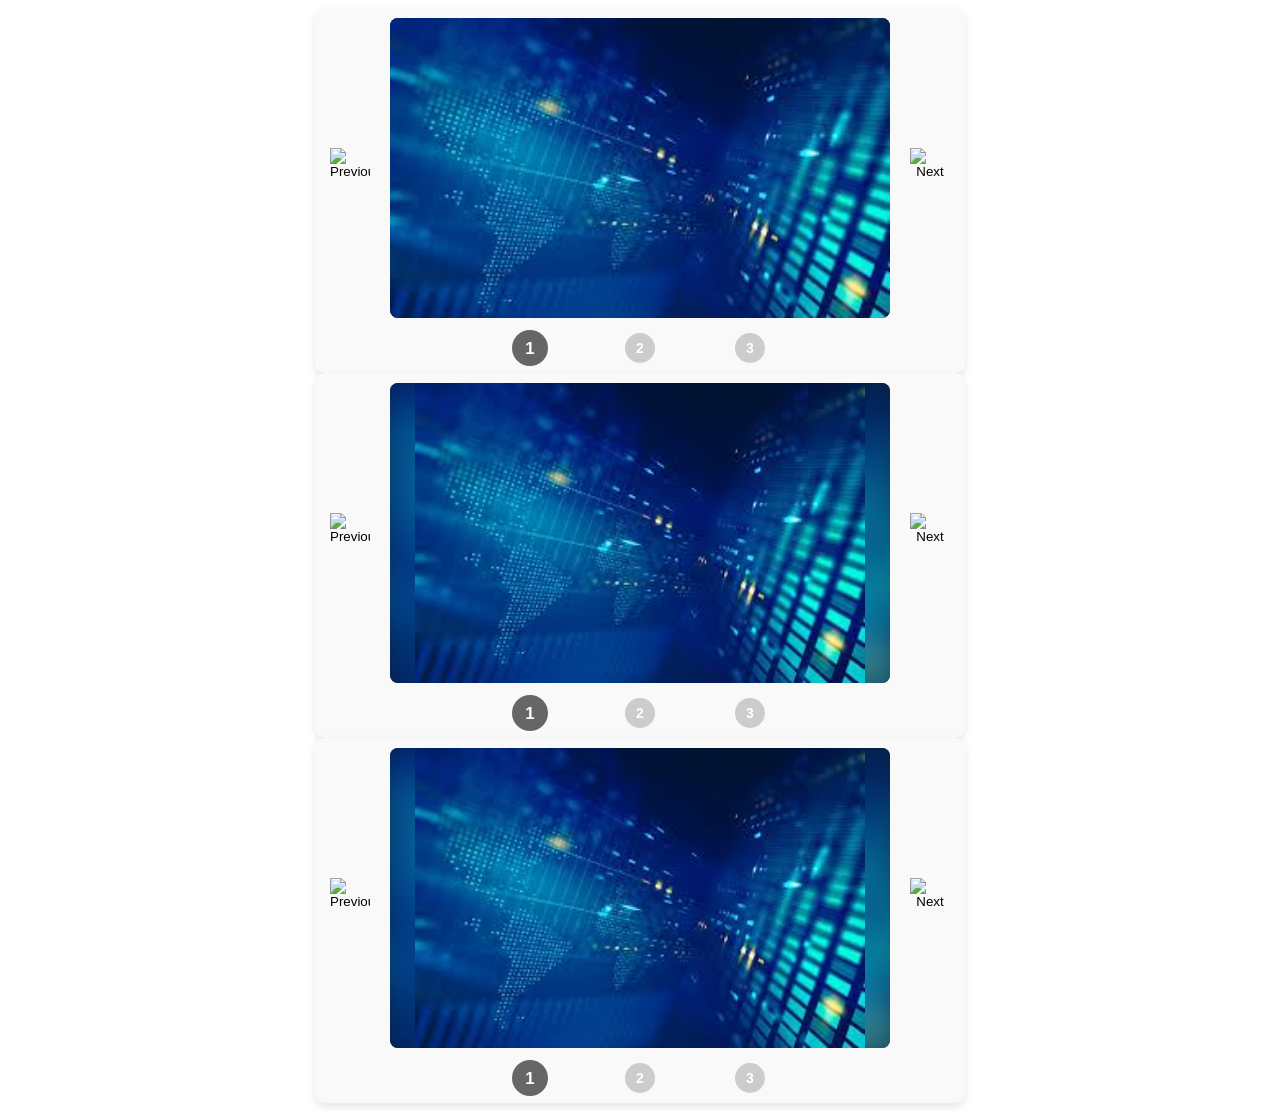
<file: carousel component/Carousel.html>
<!DOCTYPE html>
<html lang="en">
<head>
    <meta charset="UTF-8">
    <meta name="viewport" content="width=device-width, initial-scale=1.0">
    <title>My Carousel</title>
    <script src="./Carousel.js" defer></script>

</head>
<body>
    <image-carousel auto-scroll="false" stretch="true">
        <img src="./img/img1.jpeg" alt="Image 1">
        <img src="./img/img1.jpeg" alt="Image 1">
        <img src="./img/img2.jpg" alt="Image 2">
        <img src="./img/img3.jpeg" alt="Image 3">
        <img src="./img/img4.jpg" alt="Image 4">
        <img src="./img/img6.png" alt="Image 6">
        <img src="./img/img1.jpeg" alt="Image 1">
        <img src="./img/img1.jpeg" alt="Image 1">
        <img src="./img/img2.jpg" alt="Image 2">
        <img src="./img/img3.jpeg" alt="Image 3">
        <img src="./img/img4.jpg" alt="Image 4">
        <img src="./img/img6.png" alt="Image 6">
        <img src="./img/img1.jpeg" alt="Image 1">
        <img src="./img/img1.jpeg" alt="Image 1">
        <img src="./img/img2.jpg" alt="Image 2">
        <img src="./img/img3.jpeg" alt="Image 3">
        <img src="./img/img4.jpg" alt="Image 4">
        <img src="./img/img6.png" alt="Image 6">
        <img src="./img/img1.jpeg" alt="Image 1">
        <img src="./img/img1.jpeg" alt="Image 1">
        <img src="./img/img2.jpg" alt="Image 2">
        <img src="./img/img3.jpeg" alt="Image 3">
        <img src="./img/img4.jpg" alt="Image 4">
        <img src="./img/img6.png" alt="Image 6">
    </image-carousel>

    <image-carousel auto-scroll="true">
        <img src="./img/img1.jpeg" alt="Image 1">
        <img src="./img/img2.jpg" alt="Image 2">
        <img src="./img/img3.jpeg" alt="Image 3">
    </image-carousel>

    <image-carousel auto-scroll="false">
        <img src="./img/img1.jpeg" alt="Image 1">
        <img src="./img/img2.jpg" alt="Image 2">
        <img src="./img/img3.jpeg" alt="Image 3">
        <img src="./img/img4.jpg" alt="Image 4">
    </image-carousel>

</body>
</html>
</file>
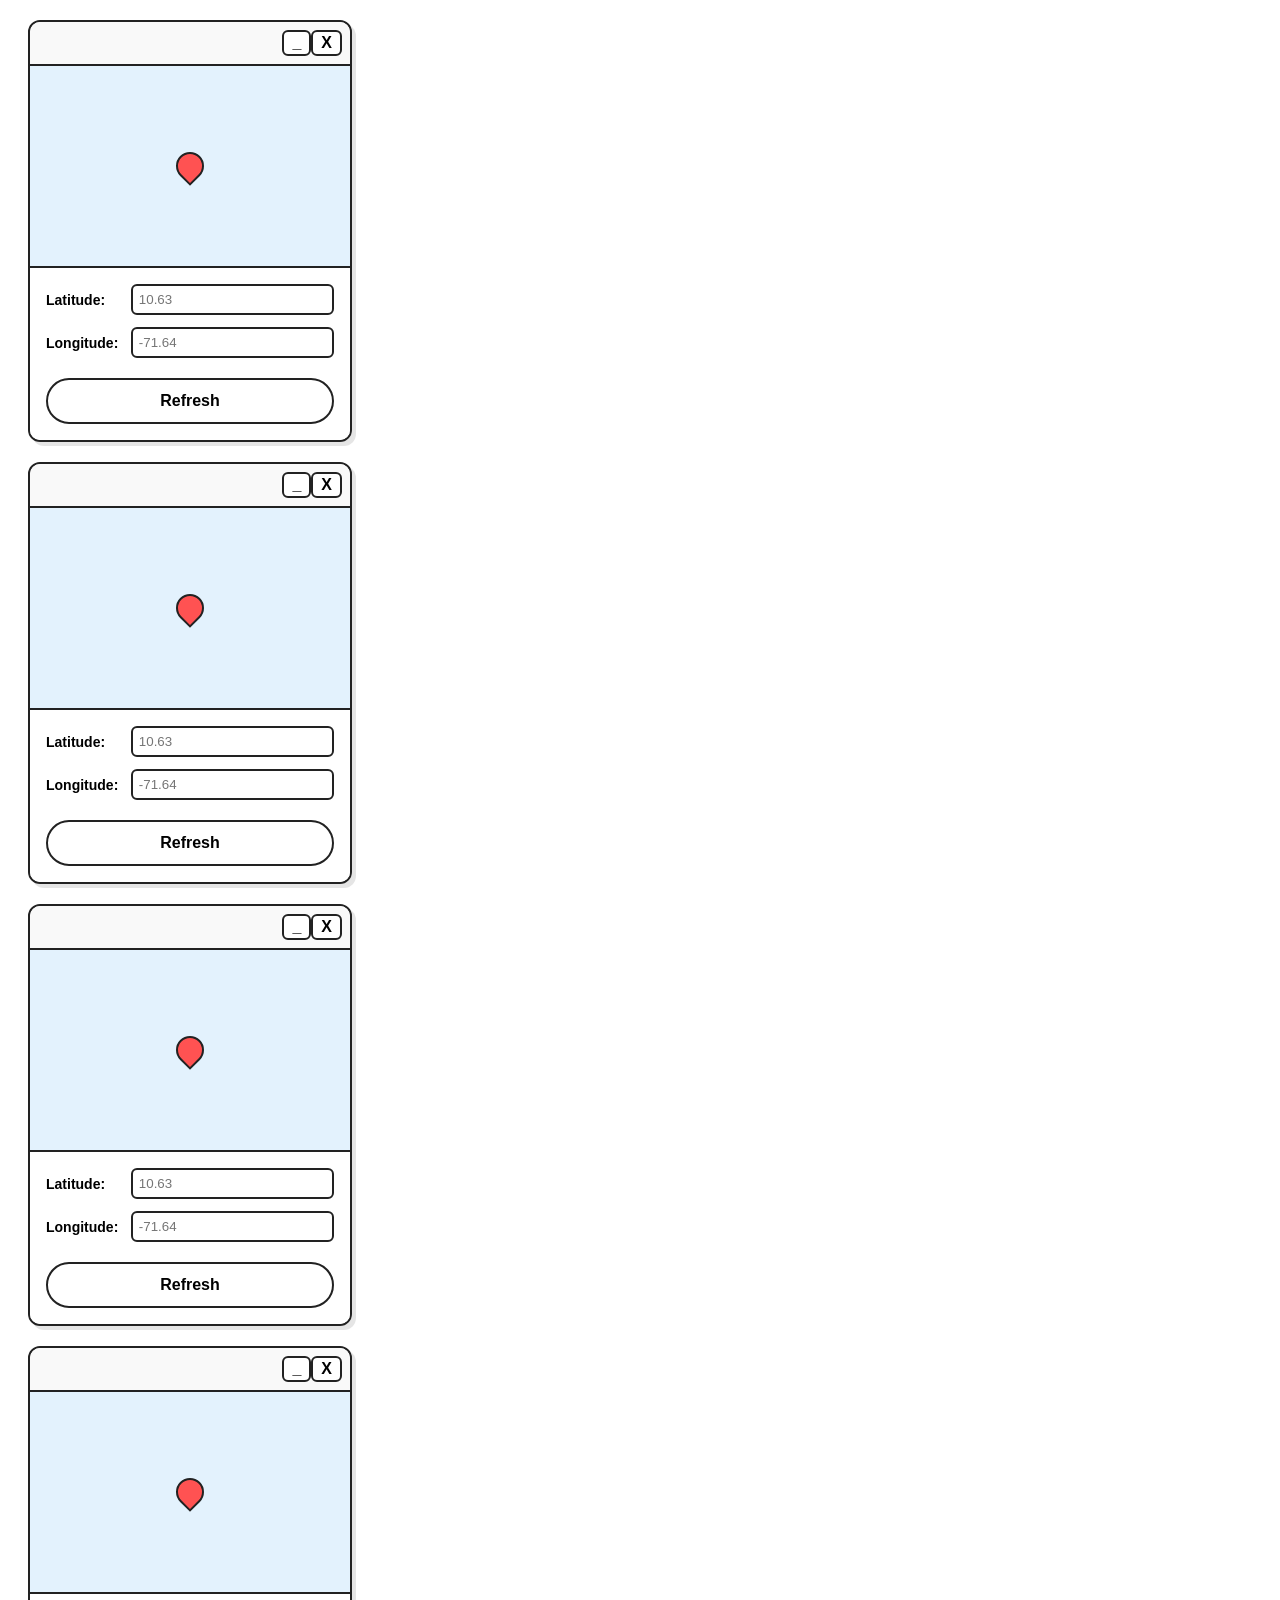
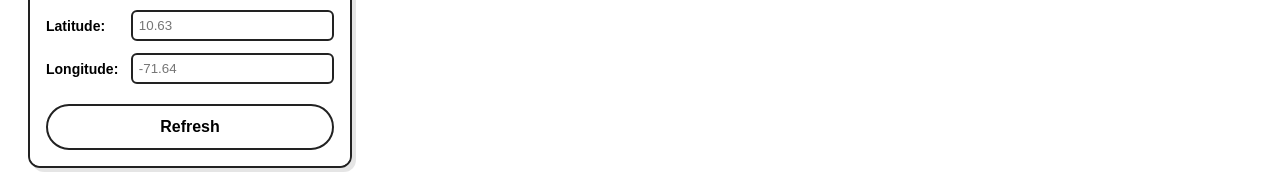
<file: geolocator/Geolocator.html>
<!DOCTYPE html>
<html lang="en">
<head>
    <meta charset="UTF-8">
    <meta name="viewport" content="width=device-width, initial-scale=1.0">
    <title>Google Maps Clone</title>
</head>
<body>
    <geo-locator></geo-locator>
    <geo-locator></geo-locator>
    <geo-locator></geo-locator>
    <geo-locator></geo-locator>
    

    <script src="Geolocator.js"></script>
    
</body>
</html>
</file>
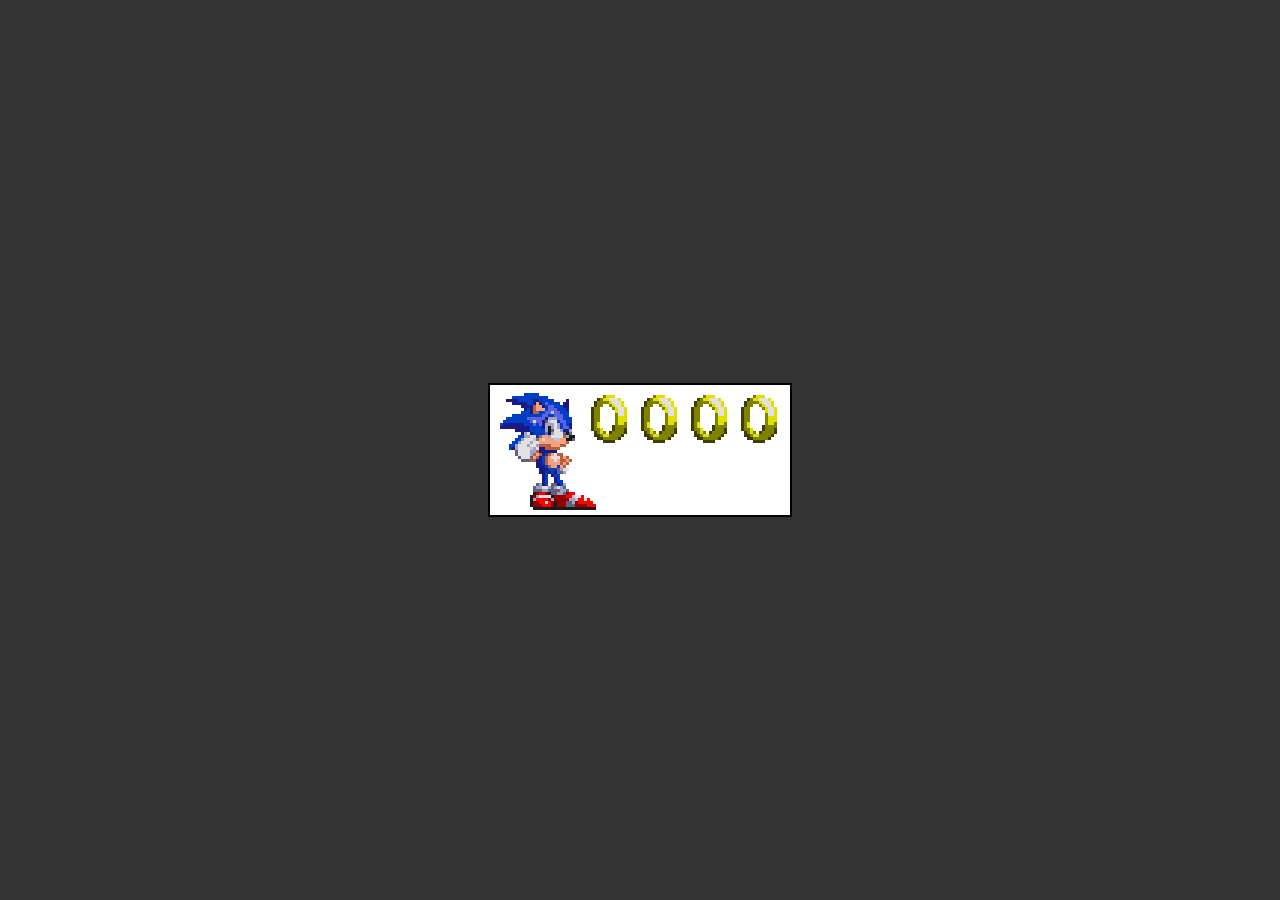
<file: spritesheet animation test/animation_test.html>
<!DOCTYPE html>
<html lang="en">
<head>
    <meta charset="UTF-8">
    <meta name="viewport" content="width=device-width, initial-scale=1.0">
    <link rel="stylesheet" href="styles.css">
    <title>Sonic 3 animation</title>
</head>
<body>
    <canvas id="canvas1" width="300" height="130"></canvas>
    
    <img id="sonicSprite" src="sonic3_spritesheet.png" style="display:none;">
    <img id="ringSprite" src="coin_spritesheet.png" style="display:none;">

    <script src="sprite.js"></script>
    <script src="ring.js"></script>
    <script src="sonic.js"></script>
    <script src="script.js"></script>
    
</body>
</html>
</file>
<file: spritesheet animation test/styles.css>
body { 
    background-color: #333;
    display: flex;
    justify-content: center;
    align-items: center;
    height: 100vh;
    margin: 0;
    }
canvas {
    background-color: white;
    border: 2px solid #000;
    image-rendering: pixelated;
    }
</file>
